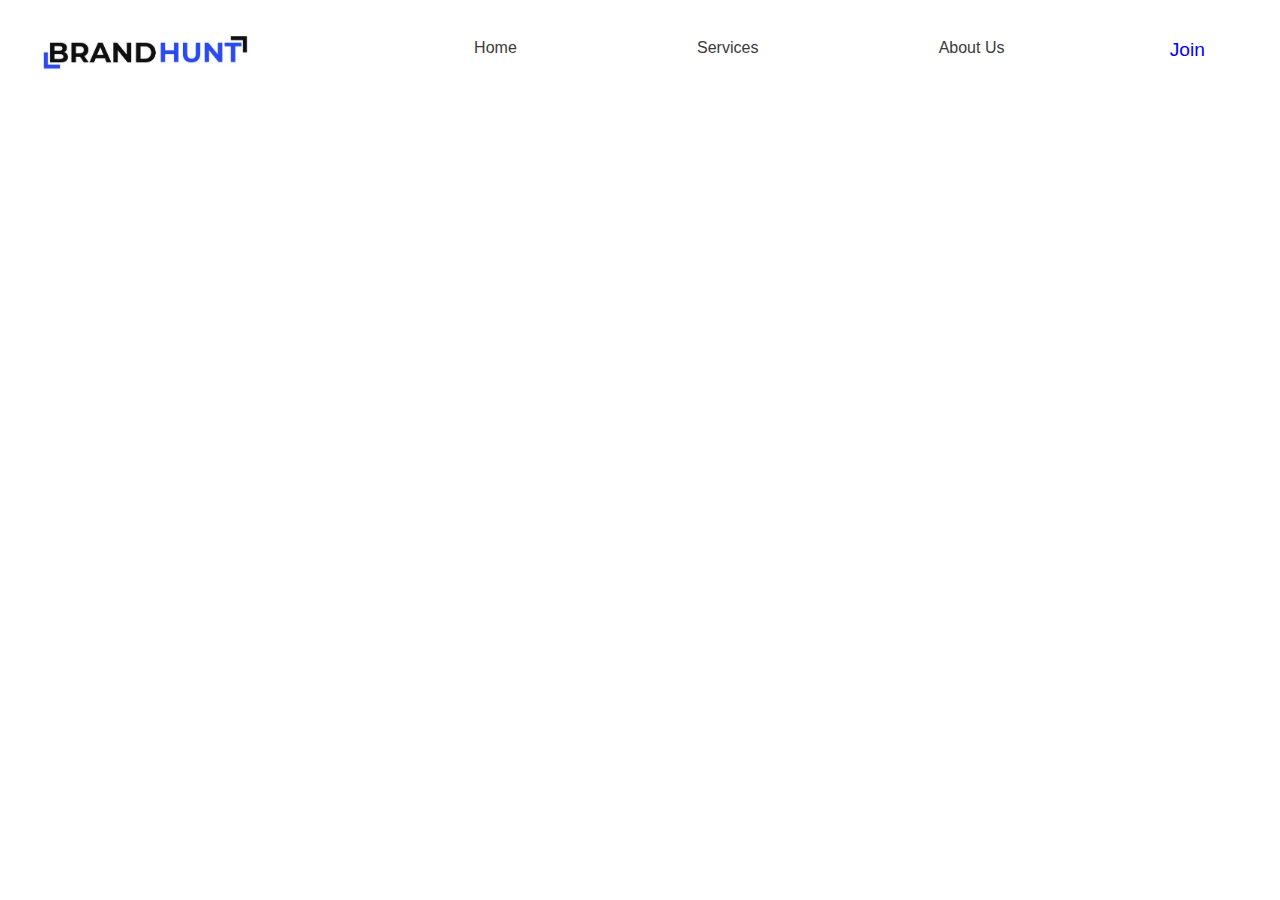
<file: public/template/navbar.html>
<!DOCTYPE html>
<html lang="en">
<head>
    <meta charset="UTF-8">
    <meta http-equiv="X-UA-Compatible" content="IE=edge">
    <meta name="viewport" content="width=device-width, initial-scale=1.0">
    <link rel="stylesheet" href="https://cdn.jsdelivr.net/npm/bootstrap@4.6.0/dist/css/bootstrap.min.css" integrity="sha384-B0vP5xmATw1+K9KRQjQERJvTumQW0nPEzvF6L/Z6nronJ3oUOFUFpCjEUQouq2+l" crossorigin="anonymous">
    <link href="http://maxcdn.bootstrapcdn.com/font-awesome/4.7.0/css/font-awesome.min.css" rel="stylesheet">
    <link rel="stylesheet" href="/public/css/styles3.css">
    <title>Document</title>
</head>
<body>
    <div class="fcontainer">
        <div class="logo">
          <a href="index.html"><img src="/public/img/brandhunt-logo-1.jpeg" alt="logo" width="250px" style="margin: 5px 20px;"></a>
        </div>
    
        <div class="bar1">
          <input type="checkbox" id="check">
          <label for="check" class="checkbtn">
            <span><i class="fa fa-bars" aria-hidden="true"></i></span>
          </label>
          <ul class="unorderlist">
            <li>
              <a href="index.html">Home</a>
              <a href="services.html">Services</a>
              <a href="about.html">About Us</a>
              <!-- <a href="#"class="loginbtn">Login</a> -->
              <a href="https://discord.gg/erZ95C2DHN" target="_blank"  class="btnjoin">Join</a>
            </li>
          </ul>
        </div>
      </div>

      <script src="https://cdn.jsdelivr.net/npm/bootstrap@5.1.0/dist/js/bootstrap.bundle.min.js"
      integrity="sha384-U1DAWAznBHeqEIlVSCgzq+c9gqGAJn5c/t99JyeKa9xxaYpSvHU5awsuZVVFIhvj"
      crossorigin="anonymous"></script>
</body>
</html>
</file>
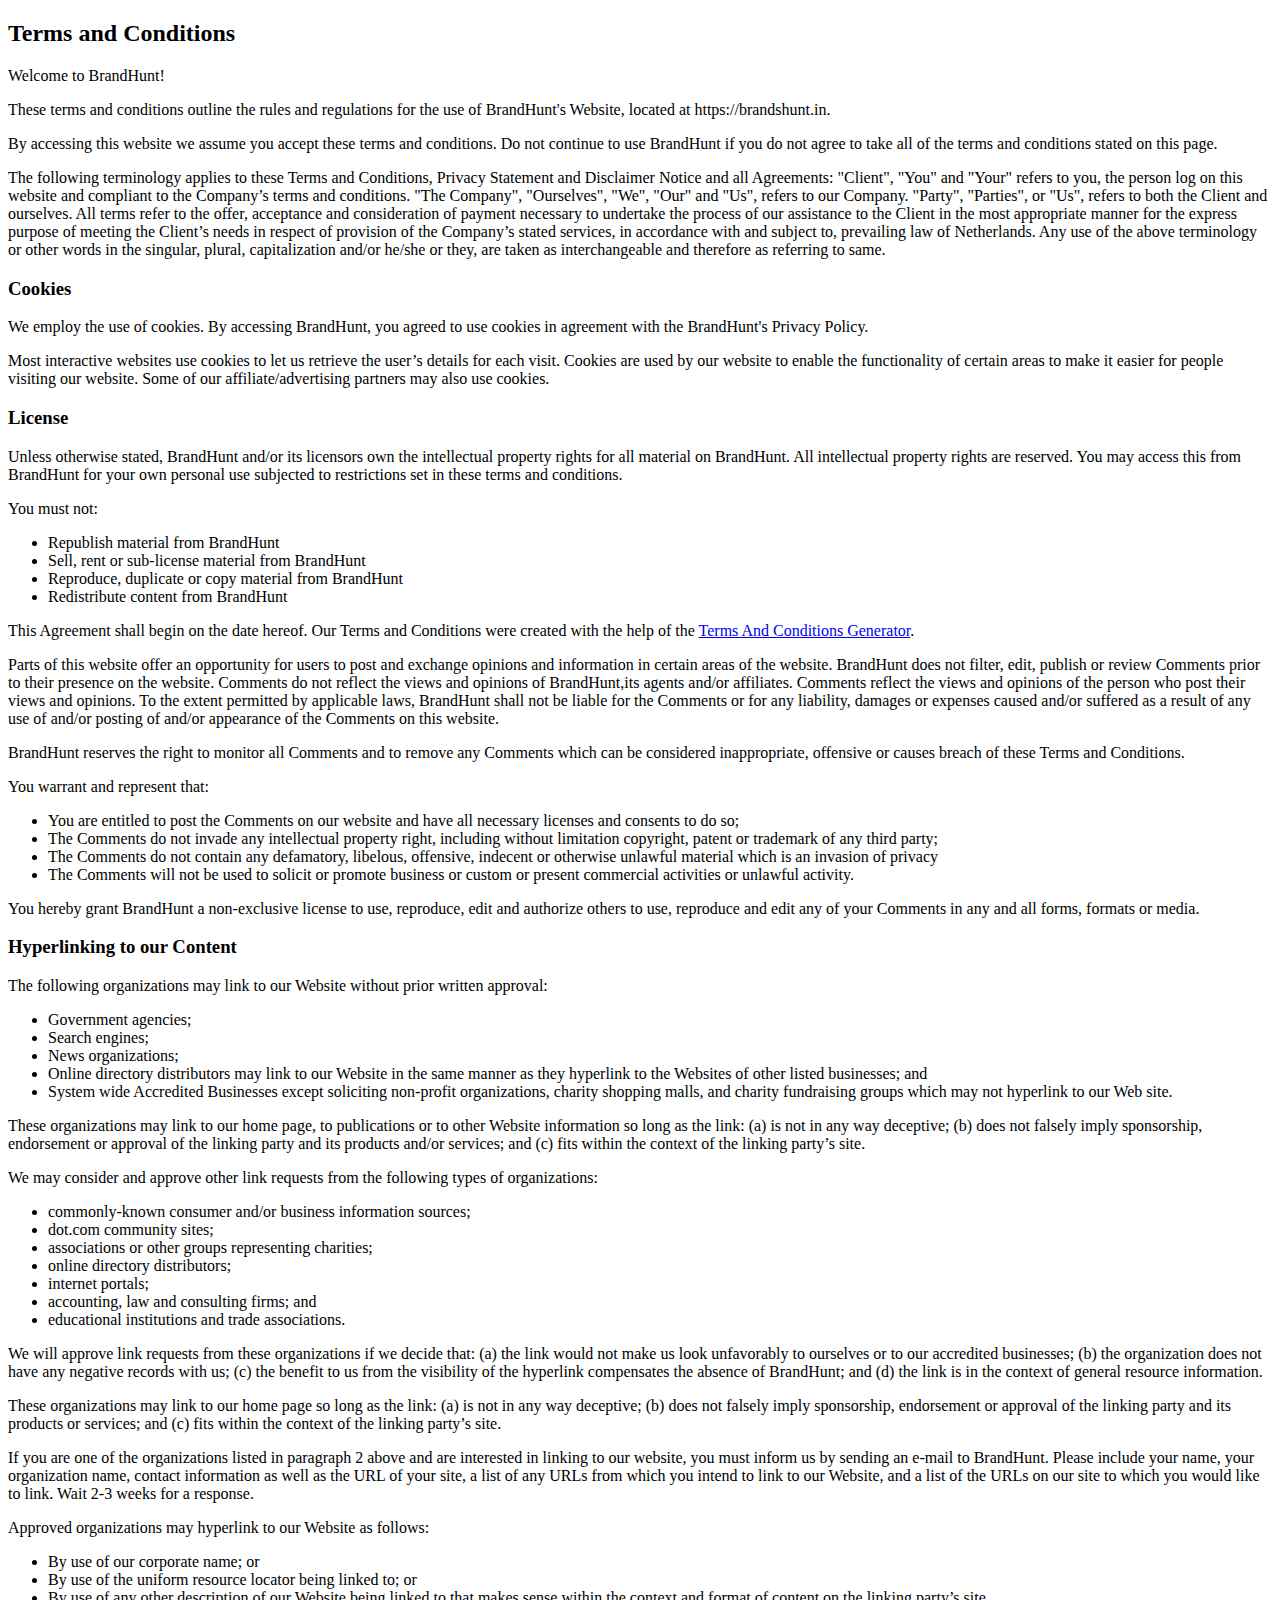
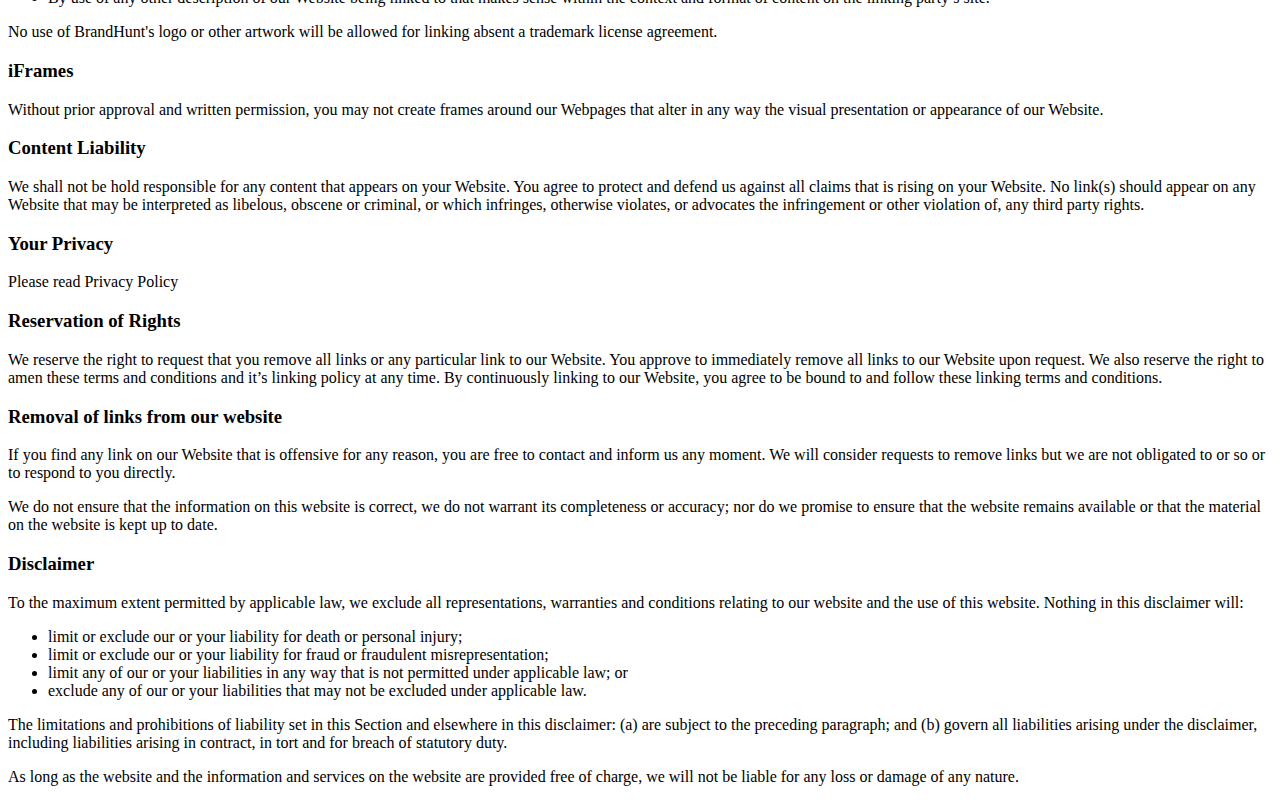
<file: public/template/t&c.html>
<!doctype html>
<html lang="en">

<head>
  <meta charset="utf-8" />
  <meta http-equiv="X-UA-Compatible" content="IE=edge,chrome=1" />
  <meta name="viewport" content="width=device-width, initial-scale=1, shrink-to-fit=no">
  <title>Terms and Conditions</title>
  <!-- <link href="/assets/css/bootstrap.min.css" rel="stylesheet" />
  <link href="/assets/css/live.min.css" rel="stylesheet" /> -->

  <meta name="robots" content="noindex" />

</head>

<body>
  <div class="wrapper">
    <div class="page">
      <div class="container">
        <div class="row">
          <div class="col-md-12">
            <h2><strong>Terms and Conditions</strong></h2>
            <p>Welcome to BrandHunt!</p>
            <p>These terms and conditions outline the rules and regulations for the use of BrandHunt's Website, located
              at https://brandshunt.in.</p>
            <p>By accessing this website we assume you accept these terms and conditions. Do not continue to use
              BrandHunt if you do not agree to take all of the terms and conditions stated on this page.</p>
            <p>The following terminology applies to these Terms and Conditions, Privacy Statement and Disclaimer Notice
              and all Agreements: "Client", "You" and "Your" refers to you, the person log on this website and compliant
              to the Company’s terms and conditions. "The Company", "Ourselves", "We", "Our" and "Us", refers to our
              Company. "Party", "Parties", or "Us", refers to both the Client and ourselves. All terms refer to the
              offer, acceptance and consideration of payment necessary to undertake the process of our assistance to the
              Client in the most appropriate manner for the express purpose of meeting the Client’s needs in respect of
              provision of the Company’s stated services, in accordance with and subject to, prevailing law of
              Netherlands. Any use of the above terminology or other words in the singular, plural, capitalization
              and/or he/she or they, are taken as interchangeable and therefore as referring to same.</p>
            <h3><strong>Cookies</strong></h3>
            <p>We employ the use of cookies. By accessing BrandHunt, you agreed to use cookies in agreement with the
              BrandHunt's Privacy Policy. </p>
            <p>Most interactive websites use cookies to let us retrieve the user’s details for each visit. Cookies are
              used by our website to enable the functionality of certain areas to make it easier for people visiting our
              website. Some of our affiliate/advertising partners may also use cookies.</p>
            <h3><strong>License</strong></h3>
            <p>Unless otherwise stated, BrandHunt and/or its licensors own the intellectual property rights for all
              material on BrandHunt. All intellectual property rights are reserved. You may access this from BrandHunt
              for your own personal use subjected to restrictions set in these terms and conditions.</p>
            <p>You must not:</p>
            <ul>
              <li>Republish material from BrandHunt</li>
              <li>Sell, rent or sub-license material from BrandHunt</li>
              <li>Reproduce, duplicate or copy material from BrandHunt</li>
              <li>Redistribute content from BrandHunt</li>
            </ul>
            <p>This Agreement shall begin on the date hereof. Our Terms and Conditions were created with the help of the
              <a href="https://www.termsandconditionsgenerator.com">Terms And Conditions Generator</a>.</p>
            <p>Parts of this website offer an opportunity for users to post and exchange opinions and information in
              certain areas of the website. BrandHunt does not filter, edit, publish or review Comments prior to their
              presence on the website. Comments do not reflect the views and opinions of BrandHunt,its agents and/or
              affiliates. Comments reflect the views and opinions of the person who post their views and opinions. To
              the extent permitted by applicable laws, BrandHunt shall not be liable for the Comments or for any
              liability, damages or expenses caused and/or suffered as a result of any use of and/or posting of and/or
              appearance of the Comments on this website.</p>
            <p>BrandHunt reserves the right to monitor all Comments and to remove any Comments which can be considered
              inappropriate, offensive or causes breach of these Terms and Conditions.</p>
            <p>You warrant and represent that:</p>
            <ul>
              <li>You are entitled to post the Comments on our website and have all necessary licenses and consents to
                do so;</li>
              <li>The Comments do not invade any intellectual property right, including without limitation copyright,
                patent or trademark of any third party;</li>
              <li>The Comments do not contain any defamatory, libelous, offensive, indecent or otherwise unlawful
                material which is an invasion of privacy</li>
              <li>The Comments will not be used to solicit or promote business or custom or present commercial
                activities or unlawful activity.</li>
            </ul>
            <p>You hereby grant BrandHunt a non-exclusive license to use, reproduce, edit and authorize others to use,
              reproduce and edit any of your Comments in any and all forms, formats or media.</p>
            <h3><strong>Hyperlinking to our Content</strong></h3>
            <p>The following organizations may link to our Website without prior written approval:</p>
            <ul>
              <li>Government agencies;</li>
              <li>Search engines;</li>
              <li>News organizations;</li>
              <li>Online directory distributors may link to our Website in the same manner as they hyperlink to the
                Websites of other listed businesses; and</li>
              <li>System wide Accredited Businesses except soliciting non-profit organizations, charity shopping malls,
                and charity fundraising groups which may not hyperlink to our Web site.</li>
            </ul>
            <p>These organizations may link to our home page, to publications or to other Website information so long as
              the link: (a) is not in any way deceptive; (b) does not falsely imply sponsorship, endorsement or approval
              of the linking party and its products and/or services; and (c) fits within the context of the linking
              party’s site.</p>
            <p>We may consider and approve other link requests from the following types of organizations:</p>
            <ul>
              <li>commonly-known consumer and/or business information sources;</li>
              <li>dot.com community sites;</li>
              <li>associations or other groups representing charities;</li>
              <li>online directory distributors;</li>
              <li>internet portals;</li>
              <li>accounting, law and consulting firms; and</li>
              <li>educational institutions and trade associations.</li>
            </ul>
            <p>We will approve link requests from these organizations if we decide that: (a) the link would not make us
              look unfavorably to ourselves or to our accredited businesses; (b) the organization does not have any
              negative records with us; (c) the benefit to us from the visibility of the hyperlink compensates the
              absence of BrandHunt; and (d) the link is in the context of general resource information.</p>
            <p>These organizations may link to our home page so long as the link: (a) is not in any way deceptive; (b)
              does not falsely imply sponsorship, endorsement or approval of the linking party and its products or
              services; and (c) fits within the context of the linking party’s site.</p>
            <p>If you are one of the organizations listed in paragraph 2 above and are interested in linking to our
              website, you must inform us by sending an e-mail to BrandHunt. Please include your name, your organization
              name, contact information as well as the URL of your site, a list of any URLs from which you intend to
              link to our Website, and a list of the URLs on our site to which you would like to link. Wait 2-3 weeks
              for a response.</p>
            <p>Approved organizations may hyperlink to our Website as follows:</p>
            <ul>
              <li>By use of our corporate name; or</li>
              <li>By use of the uniform resource locator being linked to; or</li>
              <li>By use of any other description of our Website being linked to that makes sense within the context and
                format of content on the linking party’s site.</li>
            </ul>
            <p>No use of BrandHunt's logo or other artwork will be allowed for linking absent a trademark license
              agreement.</p>
            <h3><strong>iFrames</strong></h3>
            <p>Without prior approval and written permission, you may not create frames around our Webpages that alter
              in any way the visual presentation or appearance of our Website.</p>
            <h3><strong>Content Liability</strong></h3>
            <p>We shall not be hold responsible for any content that appears on your Website. You agree to protect and
              defend us against all claims that is rising on your Website. No link(s) should appear on any Website that
              may be interpreted as libelous, obscene or criminal, or which infringes, otherwise violates, or advocates
              the infringement or other violation of, any third party rights.</p>
            <h3><strong>Your Privacy</strong></h3>
            <p>Please read Privacy Policy</p>
            <h3><strong>Reservation of Rights</strong></h3>
            <p>We reserve the right to request that you remove all links or any particular link to our Website. You
              approve to immediately remove all links to our Website upon request. We also reserve the right to amen
              these terms and conditions and it’s linking policy at any time. By continuously linking to our Website,
              you agree to be bound to and follow these linking terms and conditions.</p>
            <h3><strong>Removal of links from our website</strong></h3>
            <p>If you find any link on our Website that is offensive for any reason, you are free to contact and inform
              us any moment. We will consider requests to remove links but we are not obligated to or so or to respond
              to you directly.</p>
            <p>We do not ensure that the information on this website is correct, we do not warrant its completeness or
              accuracy; nor do we promise to ensure that the website remains available or that the material on the
              website is kept up to date.</p>
            <h3><strong>Disclaimer</strong></h3>
            <p>To the maximum extent permitted by applicable law, we exclude all representations, warranties and
              conditions relating to our website and the use of this website. Nothing in this disclaimer will:</p>
            <ul>
              <li>limit or exclude our or your liability for death or personal injury;</li>
              <li>limit or exclude our or your liability for fraud or fraudulent misrepresentation;</li>
              <li>limit any of our or your liabilities in any way that is not permitted under applicable law; or</li>
              <li>exclude any of our or your liabilities that may not be excluded under applicable law.</li>
            </ul>
            <p>The limitations and prohibitions of liability set in this Section and elsewhere in this disclaimer: (a)
              are subject to the preceding paragraph; and (b) govern all liabilities arising under the disclaimer,
              including liabilities arising in contract, in tort and for breach of statutory duty.</p>
            <p>As long as the website and the information and services on the website are provided free of charge, we
              will not be liable for any loss or damage of any nature.</p>
          </div>
        </div>
      </div>
    </div>
  </div>
</body>

</html>
</file>
<file: public/css/styles3.css>
* {
  margin: 0;
  padding: 0;
  box-sizing: border-box;
}
body {
  font-family: Verdana, Geneva, Tahoma, sans-serif;
  /* box-sizing: border-box; */
}
.fcontainer {
  height: 100px;
  display: flex;
  align-items: center;
  justify-content: space-between;
}
.fcontainer .logo img{
  background-color: transparent;
}

/* .container > div {
  flex: 1;
  flex-shrink: 1;
} */

.bar1{
  width: 70%;
}
.unorderlist{
  margin: 0px 0px;
  width: 100%;
  list-style-type: none;
}

li{
  display: flex;
  /* align-items: center; */
  justify-content: space-around;
}

ul li a{
  padding: 0 20px;
  text-decoration: none;
  color : #3a3a3a
}

ul li a:hover{
  list-style: none;
  text-decoration: none;
  color: black;
  border-bottom: 3px solid red;
  transition: 0.1s;
}

.btnjoin {
  padding: 0px 5px;
  position: relative;
  left: 0%;
  border-color: blue;
  border-width: 3px;
  font-size: 1.2rem;
  color: blue;
  border-radius: 7px;
}

.loginbtn {
  padding: 0px 5px;
  border-color: green;
  position: relative;
  left: 8%;
  border-width: 3px;
  font-size: 1.2rem;
  color: green;
  border-radius: 7px;
}
.btnjoin:hover {
  color: white;
  border-color: white;
  background-color: blue;
}
.loginbtn:hover {
  color: white;
  border-color: white;
  background-color: green;
}
.checkbtn {
  font-size: 30px;
  color: blue;
  float: right;
  line-height: 100px;
  margin-right: 20px;
  cursor: pointer;
  display: none;
}
#check {
  display: none;
}
.wave {
  position: absolute;
  width: 100%;
  height: 100px;
  background: white url(/public/img/wave.png);
}

#wave1 {
  z-index: 1000;
  opacity: 0.1;
  animation: animatewave_01 180s linear infinite;
}

#wave2 {
  z-index: 999;
  opacity: 0.5;
  animation: animatewave_02 180s linear infinite;
}

#wave3 {
  z-index: 998;
  opacity: 1;
  animation: animatewave_03 180s linear infinite;
}

@keyframes animatewave_01 {
  0% {
      background-position-x: 100000px;
  }
  100% {
      background-position-x: 0px;
  }
}

@keyframes animatewave_02 {
  0% {
      background-position-x: 0px;
  }
  100% {
      background-position-x: 100000px;
  }
}

@keyframes animatewave_03 {
  0% {
      background-position-x: 10000px;
  }
  100% {
      background-position-x: 0px;
  }
}

.footer1 {
  background: #3586ff;
  width: 100%;
  display: flex;
  flex-direction: column;
  justify-content: space-around;
  align-items: center;
  height: 30vh;
  margin-top: 76px;
}

.footer1 .social-icons,
.legals,
.copywrite {
  text-align: center;
}

.footer1 .social-icons {
  display: flex;
  flex-direction: row;
  justify-content: center;
  align-items: center;
}

.footer1 .social-icons a {
  font-size: 2rem;
  color: white;
  list-style: none;
  margin: 0px 20px 0px 20px;
}

.linkedin:hover {
  color: #004add;
}

.discord:hover {
  color: rgb(17, 0, 116);
}

.insta:hover {
  color: palevioletred;
}

.twitter:hover {
  color: #3a3a3a;
}

.footer1 .social-icons a:hover {
  margin-top: -10px;
}

.legals {
  display: flex;
  flex-direction: row;
}

.legals a {
  text-decoration: none;
  color: black;
  margin: auto 20px;
}

.legals a:hover {
  color: white;
  border-bottom: 2px solid red;
  transition: 0.2s;
}

@media (max-width: 790px) {
  .checkbtn {
    display: block;
  }
 
  .unorderlist{
    z-index: 1;
    position: fixed;
    width: 100%;
    height: 100vh;
    background: #004add;
    top: 100px;
    left: -100%;
    text-align: center;
    transition: all 0.5s;
  }

  .bar1 ul li {
    display: flex;
    flex-direction: column;
    margin: 50px 0px;
    line-height: 80px;
    flex-direction: column;
    align-items: center;
    margin: 20px auto;
  }
  .bar1 ul li a {
    font-size: 20px;
    color: #fff ;
  }
  #check:checked ~ ul {
    left: 0;
  }
  sc {
    background-color: orchid;
  }
  .loginbtn{
    left: 0%;
  }
}

@media(max-width:993px){
  /* .waves{
    width: 100vw;
  } */
  /* .footer1{
    width: 105%;
    border-color:#004aad;
  } */
}
</file>
